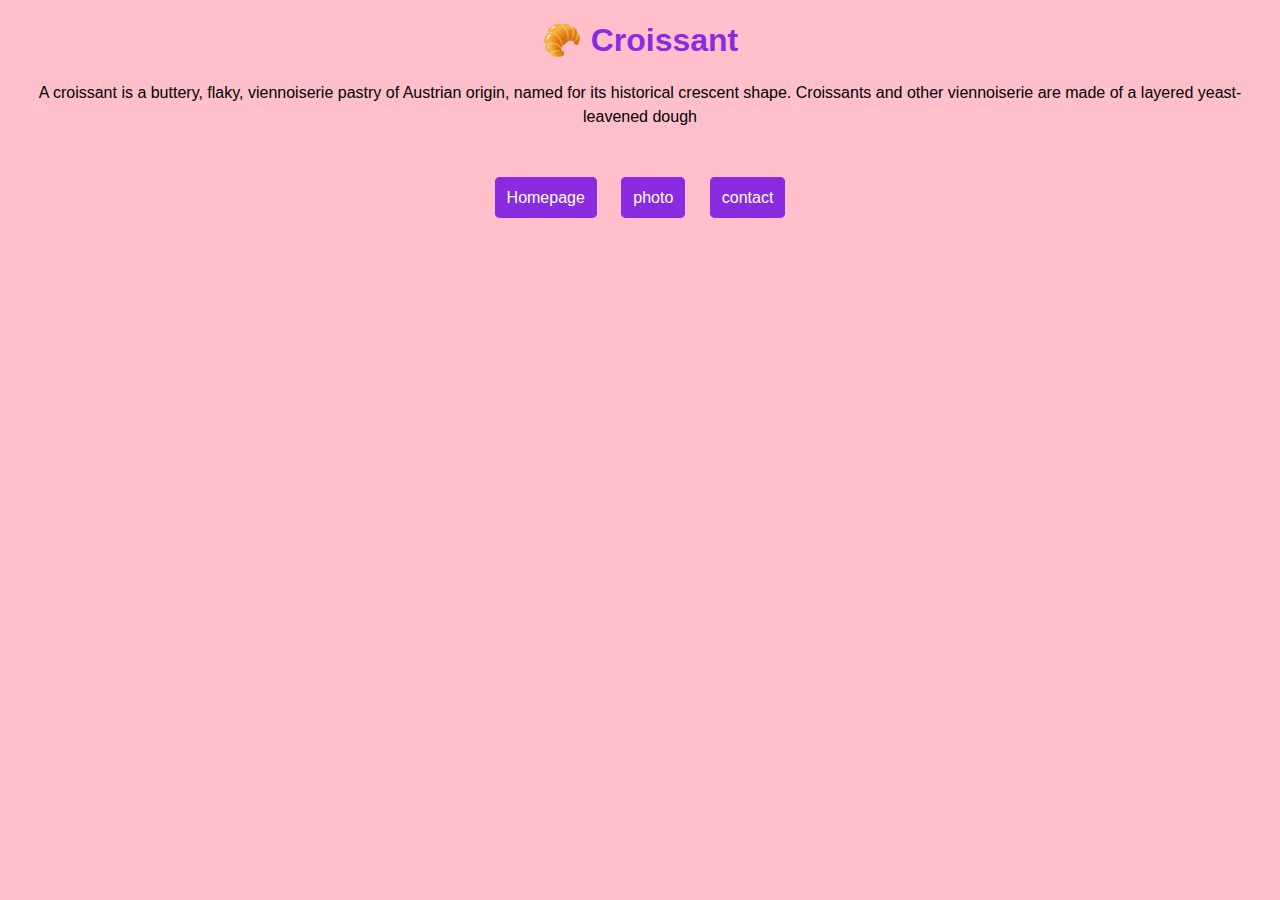
<file: index.html>
<!DOCTYPE html>
<html lang="en">
  <head>
    <meta charset="UTF-8" />
    <meta http-equiv="X-UA-Compatible" content="IE=edge" />
    <meta name="viewport" content="width=device-width, initial-scale=1.0" />
    <title>Croissant Taste</title>
    <link rel="stylesheet" href="css/style.css" />
    <meta name="description" content="Taste the best croissant in town" />
  </head>
  <body>
    <h1>🥐 Croissant</h1>
    <p>
      A croissant is a buttery, flaky, viennoiserie pastry of Austrian origin,
      named for its historical crescent shape. Croissants and other viennoiserie
      are made of a layered yeast-leavened dough
    </p>
    <div class="footer">
      <a href="/index.html" class="menu-links">Homepage</a>
      <a href="/photo.html" class="menu-links">photo</a>
      <a href="/contact.html" class="menu-links">contact</a>
    </div>
  </body>
</html>
</file>
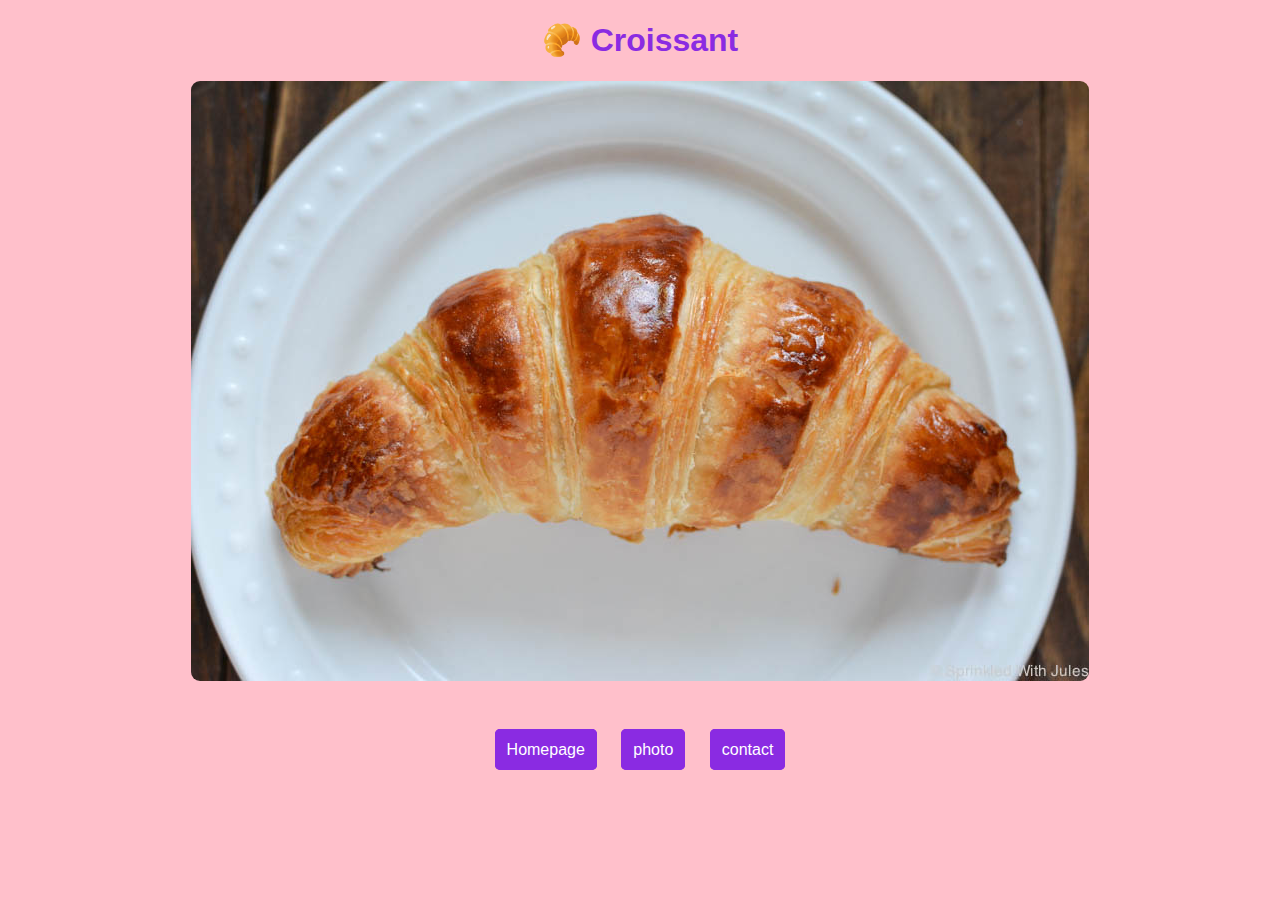
<file: photo.html>
<!DOCTYPE html>
<html lang="en">
  <head>
    <meta charset="UTF-8" />
    <meta http-equiv="X-UA-Compatible" content="IE=edge" />
    <meta name="viewport" content="width=device-width, initial-scale=1.0" />
    <title>Croissant Taste</title>
    <link rel="stylesheet" href="css/style.css" />
    <meta name="description" content="Enjoy the Picture of croissant" />
  </head>
  <body>
    <h1>🥐 Croissant</h1>
    <img src="/images/croissant.jpeg" />
    <div class="footer">
      <a href="/index.html" class="menu-links">Homepage</a>
      <a href="/photo.html" class="menu-links">photo</a>
      <a href="/contact.html" class="menu-links">contact</a>
    </div>
  </body>
</html>
</file>
<file: css/style.css>
body {
  background-color: pink;
  font-family: "Segoe UI", Tahoma, Geneva, Verdana, sans-serif;
}
:root {
  --primary-color: blueviolet;
  --secondary-color: white;
}
h1 {
  text-align: center;
  color: var(--primary-color);
}
p {
  text-align: center;
  justify-content: center;
  line-height: 1.5em;
}
.menu-links {
  margin: 0 10px;
  color: var(--secondary-color);
  text-decoration: none;
  border: 2px solid var(--primary-color);
  padding: 10px;
  background-color: var(--primary-color);
  border-radius: 5px;
}
.menu-links:hover {
  background-color: var(--secondary-color);
  color: var(--primary-color);
}
.footer {
  margin-top: 60px;
  text-align: center;
}
img {
  display: block;
  max-width: 100%;
  margin: 0 auto;
  border-radius: 9px;
}
a {
  color: var(--primary-color);
}
</file>
